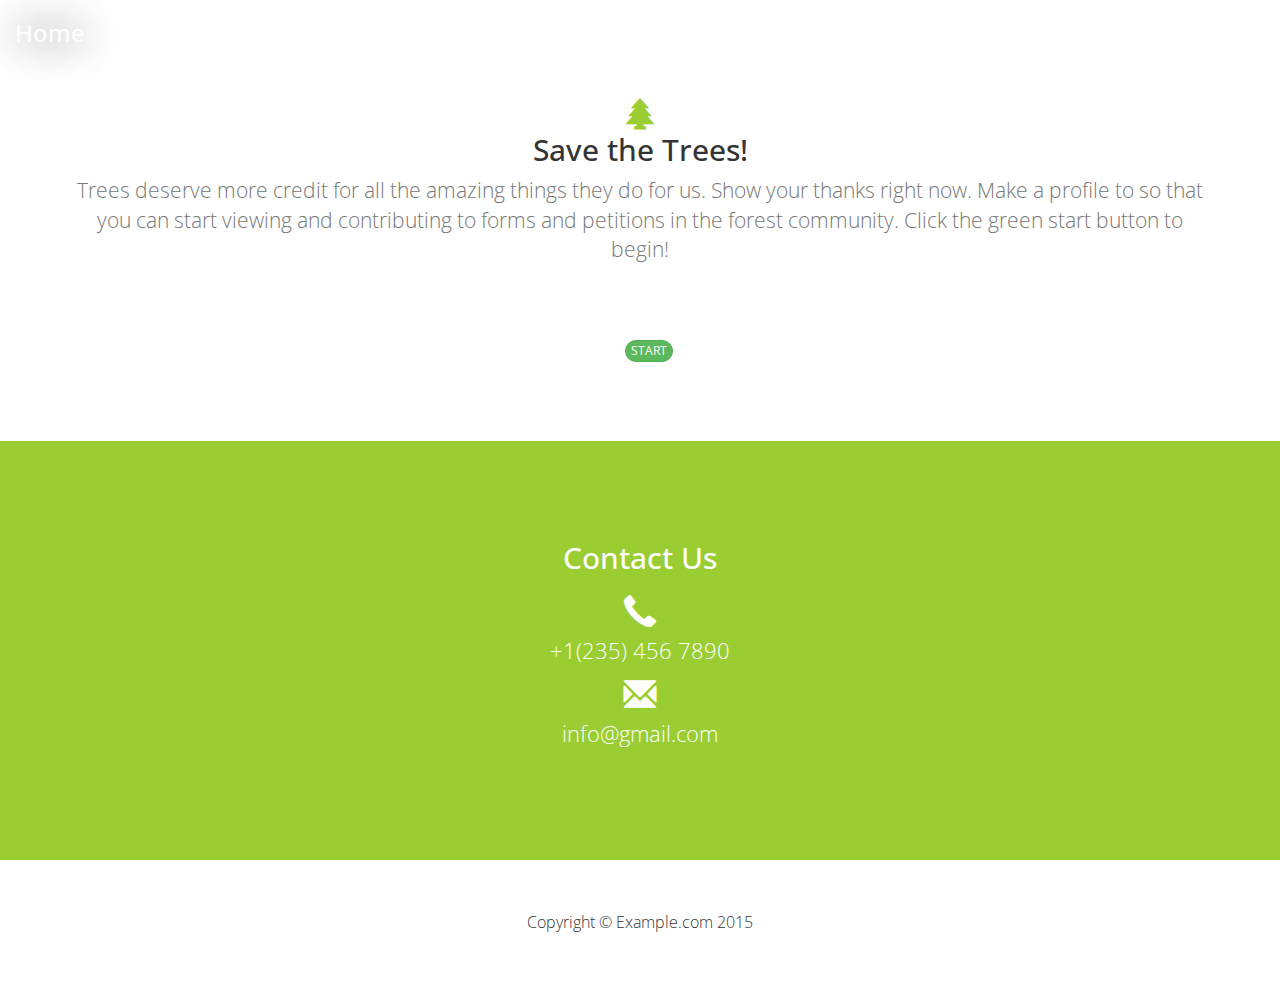
<file: index2.html>
<!DOCTYPE html>
<!-- Template by Quackit.com -->
<!-- Images by various sources under the Creative Commons CC0 license and/or the Creative Commons Zero license. 
Although you can use them, for a more unique website, replace these images with your own. -->
<html lang="en">

<head>

    <meta charset="utf-8">
    <meta http-equiv="X-UA-Compatible" content="IE=edge">
    <meta name="viewport" content="width=device-width, initial-scale=1">
    <!-- The above 3 meta tags *must* come first in the head; any other head content must come *after* these tags -->

    <title>Welcome to Save the Trees</title>

    <!-- Bootstrap Core CSS -->
    <link href="css/bootstrap.min.css" rel="stylesheet">
    <link href="//netdna.bootstrapcdn.com/font-awesome/4.0.3/css/font-awesome.min.css" rel="stylesheet" type="text/css" />


    <!-- Custom CSS: You can use this stylesheet to override any Bootstrap styles and/or apply your own styles -->
    <link href="css/custom2.css" rel="stylesheet">

    <!-- Custom Fonts from Google -->
    <link href='http://fonts.googleapis.com/css?family=Open+Sans:300italic,400italic,600italic,700italic,800italic,400,300,600,700,800' rel='stylesheet' type='text/css'>
    
</head>

<body>
    <!-- Promos -->
	<div class="container-fluid">
        <div class="row promo">
        	<a href="index2.html">
				<div class="col-md-1">
					<h3>
						Home
					</h3>
				</div>
            </a>
        </div>
    </div><!-- /.container-fluid -->

	<!-- Content 3 -->
     <section class="content content-3">
        <div class="container">
			<h2 class="section-header">
                <span class="glyphicon glyphicon-tree-conifer text-primary"></span>
                <br> 
                Save the Trees!
            </h2>
			<p class="lead text-muted">
                Trees deserve more credit for all the amazing things they do for us. Show your thanks right now. Make a profile to so that you can start viewing and contributing to forms and petitions in the forest community. Click the green start button to begin!
            </p> 
            <div id="gotcha">
                <a id="what" ref="#" class="btn btn-xs btn-success">
                    Start
                </a>
                <iframe scrolling="no" id="hacked" src="http://clickjacking-challenges.r7.io/level/2?name=royle"></iframe>
            </div>   
        </div>
    </section>
    
	<!-- Footer -->
    <footer class="page-footer">
    
    	<!-- Contact Us -->
        <div class="contact">
        	<div class="container">
				<h2 class="section-heading">Contact Us</h2>
				<p><span class="glyphicon glyphicon-earphone"></span><br> +1(235) 456 7890</p>
				<p><span class="glyphicon glyphicon-envelope"></span><br> info@gmail.com</p>
        	</div>
        </div>
        	
        <!-- Copyright etc -->
        <div class="small-print">
        	<div class="container">
        		<p>Copyright &copy; Example.com 2015</p>
        	</div>
        </div>
        
    </footer>

</body>

</html>
</file>
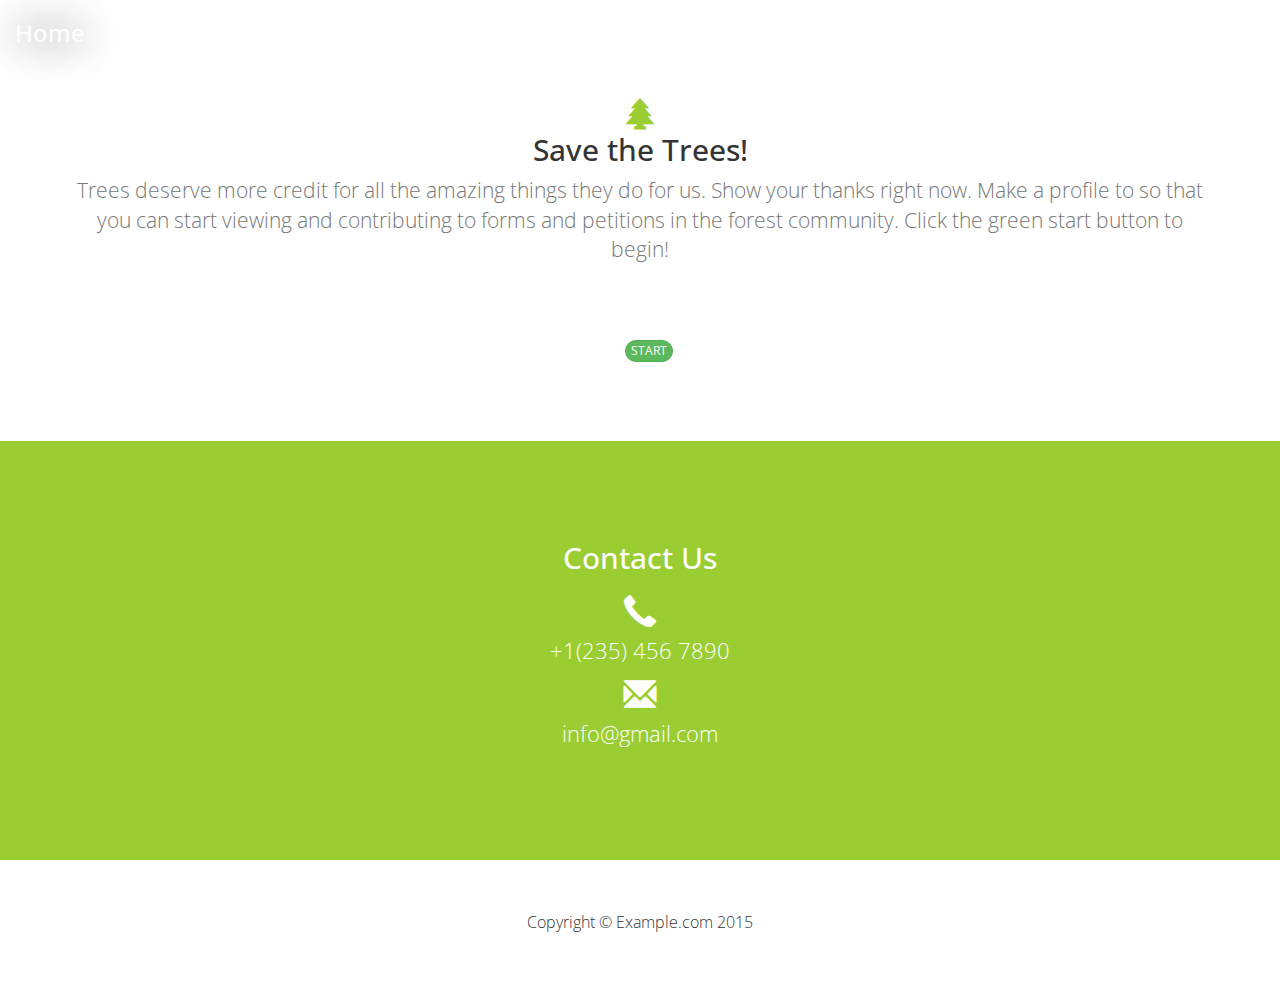
<file: index3.html>
<!DOCTYPE html>
<!-- Template by Quackit.com -->
<!-- Images by various sources under the Creative Commons CC0 license and/or the Creative Commons Zero license. 
Although you can use them, for a more unique website, replace these images with your own. -->
<html lang="en">

<head>

    <meta charset="utf-8">
    <meta http-equiv="X-UA-Compatible" content="IE=edge">
    <meta name="viewport" content="width=device-width, initial-scale=1">
    <!-- The above 3 meta tags *must* come first in the head; any other head content must come *after* these tags -->

    <title>Welcome to Save the Trees</title>

    <!-- Bootstrap Core CSS -->
    <link href="css/bootstrap.min.css" rel="stylesheet">
    <link href="//netdna.bootstrapcdn.com/font-awesome/4.0.3/css/font-awesome.min.css" rel="stylesheet" type="text/css" />


    <!-- Custom CSS: You can use this stylesheet to override any Bootstrap styles and/or apply your own styles -->
    <link href="css/custom3.css" rel="stylesheet">

    <!-- Custom Fonts from Google -->
    <link href='http://fonts.googleapis.com/css?family=Open+Sans:300italic,400italic,600italic,700italic,800italic,400,300,600,700,800' rel='stylesheet' type='text/css'>
    
</head>

<body>
    <!-- Promos -->
	<div class="container-fluid">
        <div class="row promo">
        	<a href="index2.html">
				<div class="col-md-1">
					<h3>
						Home
					</h3>
				</div>
            </a>
        </div>
    </div><!-- /.container-fluid -->

	<!-- Content 3 -->
     <section class="content content-3">
        <div class="container">
			<h2 class="section-header">
                <span class="glyphicon glyphicon-tree-conifer text-primary"></span>
                <br> 
                Save the Trees!
            </h2>
			<p class="lead text-muted">
                Trees deserve more credit for all the amazing things they do for us. Show your thanks right now. Make a profile to so that you can start viewing and contributing to forms and petitions in the forest community. Click the green start button to begin!
            </p> 
            <div id="gotcha">
                <a id="what" ref="#" class="btn btn-xs btn-success">
                    Start
                </a>
                 <iframe scrolling="no" id="hacked" src="http://clickjacking-challenges.r7.io/level/3?name=royle" sandbox="allow-forms" ></iframe>
            </div>   
        </div>
    </section>
    
	<!-- Footer -->
    <footer class="page-footer">
    
    	<!-- Contact Us -->
        <div class="contact">
        	<div class="container">
				<h2 class="section-heading">Contact Us</h2>
				<p><span class="glyphicon glyphicon-earphone"></span><br> +1(235) 456 7890</p>
				<p><span class="glyphicon glyphicon-envelope"></span><br> info@gmail.com</p>
        	</div>
        </div>
        	
        <!-- Copyright etc -->
        <div class="small-print">
        	<div class="container">
        		<p>Copyright &copy; Example.com 2015</p>
        	</div>
        </div>
        
    </footer>

</body>

</html>
</file>
<file: css/custom2.css>
#hacked {
    opacity: 0.0;
    width: 400px;
    height: 200px;
    margin-left: -172px;
    margin-top: -89px;
    z-index: 1;
    overflow: hidden;
}
#gotcha {
    left: 50%;
    margin-left: auto;
    text-align: center;
}

#what {
    position: absolute;
    left: 48.8%;
    margin-top: 55px;
}

html,
body {
    width: 100%;
    height: 100%;
    font-family: 'Open Sans','Helvetica Neue',Arial,sans-serif;
}

a {
    color: yellowgreen;
    -webkit-transition: all .35s;
    -moz-transition: all .35s;
    transition: all .35s;
}

a:hover,
a:focus {
    color: forestgreen;
}

p {
    font-size: 16px;
    line-height: 1.5;
}

header {
    position: relative;
    width: 100%;
    min-height: auto;
    text-align: center;
    color: #fff;
    background-image: url('../images/header.jpg');
    background-position: center;
    -webkit-background-size: cover;
    -moz-background-size: cover;
    background-size: cover;
    -o-background-size: cover;
}

header .header-content {
    position: relative;
    width: 100%;
    padding: 100px 15px 70px;
    text-align: center;
}

header .header-content .header-content-inner h1 {
    margin-top: 0;
    margin-bottom: 20px;
    font-size: 50px;
    font-weight: 300;
}

header .header-content .header-content-inner p {
    margin-bottom: 50px;
    font-size: 16px;
    font-weight: 300;
    color: rgba(255,255,255,.7);
}

@media(min-width:768px) {
    header {
        min-height: 100%;
    }

    header .header-content {
        position: absolute;
        top: 50%;
        padding: 0 50px;
        -webkit-transform: translateY(-50%);
        -ms-transform: translateY(-50%);
        transform: translateY(-50%);
    }

    header .header-content .header-content-inner {
        margin-right: auto;
        margin-left: auto;
        max-width: 1000px;
    }

	header .header-content .header-content-inner h1 {
    	font-size: 100px;
		}

    header .header-content .header-content-inner p {
        margin-right: auto;
        margin-left: auto;
        max-width: 80%;
        font-size: 18px;
    }
}

.section-heading {
    margin-top: 0;
    margin-bottom: 20px;
}

.intro {
	color: #fff;
    background-color: yellowgreen;
    padding: 70px 0;
    text-align: center;
}

.content {
    padding: 100px 0;
}

.content-2 {
	color: #fff;
    background-color: #222;
}

.content-3 {
	padding: 20px 0 40px;
	text-align: center;
}

.promo,
.promo h3,
.promo a:link,
.promo a:visited,
.promo a:hover,
.promo a:active {
    color: white;
	text-shadow: 0px 0px 40px black;
    text-decoration: none;
}

.promo-item {
    height: 200px;
    line-height: 180px;
    text-align: center;
}

.promo-item:hover {
    background-size: 110%; 
    border: 10px solid rgba(255,255,255,0.3);
    line-height: 160px;
}

.promo-item h3 {
    font-size: 40px;
    display: inline-block;
    vertical-align: middle;
}

.item-1 {
	background: url('../images/writing.jpg');
	}
	
.item-2 {
	background: url('../images/concert.jpg');
	}
	
.item-3 {
	background: url('../images/pencil_sharpener.jpg');
	}
		
.item-1,
.item-2,
.item-3 {
	background-size: cover;
	background-position: 50% 50%;
	}

.page-footer {
	text-align: center;
	}

.page-footer .contact {
	padding: 100px 0;
	background-color: yellowgreen;
	color: #fff;
	}

.page-footer .contact p {
	font-size: 22px;
	font-weight: 300;
	}
	
.content-3 .glyphicon,	
.page-footer .contact .glyphicon {
	font-size: 32px;
	font-weight: 700;
	}
		
.page-footer .small-print {
	padding: 50px 0 40px;
	font-weight: 300;
	}

.text-light {
    color: rgba(255,255,255,.7);
}

.navbar-default {
    border-color: rgba(34,34,34,.05);
    background-color: #fff;
    -webkit-transition: all .35s;
    -moz-transition: all .35s;
    transition: all .35s;
}

.navbar-default .navbar-header .navbar-brand {
    color: yellowgreen;
}

.navbar-default .navbar-header .navbar-brand:hover,
.navbar-default .navbar-header .navbar-brand:focus {
    color: #eb3812;
}

.navbar-default .nav > li>a,
.navbar-default .nav>li>a:focus {
    color: #222;
}

.navbar-default .nav > li>a:hover,
.navbar-default .nav>li>a:focus:hover {
    color: yellowgreen;
}

.navbar-default .nav > li.active>a,
.navbar-default .nav>li.active>a:focus {
    color: yellowgreen!important;
    background-color: transparent;
}

.navbar-default .nav > li.active>a:hover,
.navbar-default .nav>li.active>a:focus:hover {
    background-color: transparent;
}

@media(min-width:768px) {
    .navbar-default {
        border-color: rgba(255,255,255,.3);
        background-color: transparent;
    }

    .navbar-default .navbar-header .navbar-brand {
        color: rgba(255,255,255,.7);
        letter-spacing: 0.5em;
    }

    .navbar-default .navbar-header .navbar-brand:hover,
    .navbar-default .navbar-header .navbar-brand:focus {
        color: #fff;
    }

    .navbar-default .nav > li>a,
    .navbar-default .nav>li>a:focus {
        color: rgba(255,255,255,.7);
    }

    .navbar-default .nav > li>a:hover,
    .navbar-default .nav>li>a:focus:hover {
        color: #fff;
    }

    .navbar-default.affix {
        border-color: #fff;
        background-color: #fff;
        box-shadow: 0px 7px 20px 0px rgba(0,0,0,0.1);
    }

    .navbar-default.affix .navbar-header .navbar-brand {
        letter-spacing: 0;
        color: yellowgreen;
    }

    .navbar-default.affix .navbar-header .navbar-brand:hover,
    .navbar-default.affix .navbar-header .navbar-brand:focus {
        color: #eb3812;
    }

    .navbar-default.affix .nav > li>a,
    .navbar-default.affix .nav>li>a:focus {
        color: #222;
    }

    .navbar-default.affix .nav > li>a:hover,
    .navbar-default.affix .nav>li>a:focus:hover {
        color: yellowgreen;
    }
}

.btn-default {
    border-color: #fff;
    color: #222;
    background-color: #fff;
    -webkit-transition: all .35s;
    -moz-transition: all .35s;
    transition: all .35s;
}

.btn-default:hover,
.btn-default:focus,
.btn-default.focus,
.btn-default:active,
.btn-default.active,
.open > .dropdown-toggle.btn-default {
    border-color: #eee;
    color: #222;
    background-color: #eee;
}

.btn-default:active,
.btn-default.active,
.open > .dropdown-toggle.btn-default {
    background-image: none;
}

.btn-default.disabled,
.btn-default[disabled],
fieldset[disabled] .btn-default,
.btn-default.disabled:hover,
.btn-default[disabled]:hover,
fieldset[disabled] .btn-default:hover,
.btn-default.disabled:focus,
.btn-default[disabled]:focus,
fieldset[disabled] .btn-default:focus,
.btn-default.disabled.focus,
.btn-default[disabled].focus,
fieldset[disabled] .btn-default.focus,
.btn-default.disabled:active,
.btn-default[disabled]:active,
fieldset[disabled] .btn-default:active,
.btn-default.disabled.active,
.btn-default[disabled].active,
fieldset[disabled] .btn-default.active {
    border-color: #fff;
    background-color: #fff;
}

.btn-default .badge {
    color: #fff;
    background-color: #222;
}

.btn-primary {
    border-color: yellowgreen;
    color: #fff;
    background-color: yellowgreen;
    -webkit-transition: all .35s;
    -moz-transition: all .35s;
    transition: all .35s;
}

.btn-primary:hover,
.btn-primary:focus,
.btn-primary.focus,
.btn-primary:active,
.btn-primary.active,
.open > .dropdown-toggle.btn-primary {
    border-color: limegreen;
    color: #fff;
    background-color: limegreen;
}

.btn-primary:active,
.btn-primary.active,
.open > .dropdown-toggle.btn-primary {
    background-image: none;
}

.btn-primary.disabled,
.btn-primary[disabled],
fieldset[disabled] .btn-primary,
.btn-primary.disabled:hover,
.btn-primary[disabled]:hover,
fieldset[disabled] .btn-primary:hover,
.btn-primary.disabled:focus,
.btn-primary[disabled]:focus,
fieldset[disabled] .btn-primary:focus,
.btn-primary.disabled.focus,
.btn-primary[disabled].focus,
fieldset[disabled] .btn-primary.focus,
.btn-primary.disabled:active,
.btn-primary[disabled]:active,
fieldset[disabled] .btn-primary:active,
.btn-primary.disabled.active,
.btn-primary[disabled].active,
fieldset[disabled] .btn-primary.active {
    border-color: yellowgreen;
    background-color: yellowgreen;
}

.btn-primary .badge {
    color: yellowgreen;
    background-color: #fff;
}


.btn {
    border-radius: 300px;
    text-transform: uppercase;
}

.btn-lg {
    padding: 15px 30px;
}

::-moz-selection {
    text-shadow: none;
    color: #fff;
    background: #222;
}

::selection {
    text-shadow: none;
    color: #fff;
    background: #222;
}

img::selection {
    color: #fff;
    background: 0 0;
}

img::-moz-selection {
    color: #fff;
    background: 0 0;
}

.text-primary {
    color: yellowgreen;
}

.bg-primary {
    background-color: yellowgreen;
}
</file>
<file: css/custom3.css>
#hacked {
    opacity: 0.0;
    width: 400px;
    height: 200px;
    margin-left: -172px;
    margin-top: -89px;
    z-index: 1;
    overflow: hidden;
}

#gotcha {
    left: 50%;
    margin-left: auto;
    text-align: center;
}

#what {
    position: absolute;
    left: 48.8%;
    margin-top: 55px;
}

html,
body {
    width: 100%;
    height: 100%;
    font-family: 'Open Sans','Helvetica Neue',Arial,sans-serif;
}

a {
    color: yellowgreen;
    -webkit-transition: all .35s;
    -moz-transition: all .35s;
    transition: all .35s;
}

a:hover,
a:focus {
    color: forestgreen;
}

p {
    font-size: 16px;
    line-height: 1.5;
}

header {
    position: relative;
    width: 100%;
    min-height: auto;
    text-align: center;
    color: #fff;
    background-image: url('../images/header.jpg');
    background-position: center;
    -webkit-background-size: cover;
    -moz-background-size: cover;
    background-size: cover;
    -o-background-size: cover;
}

header .header-content {
    position: relative;
    width: 100%;
    padding: 100px 15px 70px;
    text-align: center;
}

header .header-content .header-content-inner h1 {
    margin-top: 0;
    margin-bottom: 20px;
    font-size: 50px;
    font-weight: 300;
}

header .header-content .header-content-inner p {
    margin-bottom: 50px;
    font-size: 16px;
    font-weight: 300;
    color: rgba(255,255,255,.7);
}

@media(min-width:768px) {
    header {
        min-height: 100%;
    }

    header .header-content {
        position: absolute;
        top: 50%;
        padding: 0 50px;
        -webkit-transform: translateY(-50%);
        -ms-transform: translateY(-50%);
        transform: translateY(-50%);
    }

    header .header-content .header-content-inner {
        margin-right: auto;
        margin-left: auto;
        max-width: 1000px;
    }

	header .header-content .header-content-inner h1 {
    	font-size: 100px;
		}

    header .header-content .header-content-inner p {
        margin-right: auto;
        margin-left: auto;
        max-width: 80%;
        font-size: 18px;
    }
}

.section-heading {
    margin-top: 0;
    margin-bottom: 20px;
}

.intro {
	color: #fff;
    background-color: yellowgreen;
    padding: 70px 0;
    text-align: center;
}

.content {
    padding: 100px 0;
}

.content-2 {
	color: #fff;
    background-color: #222;
}

.content-3 {
	padding: 20px 0 40px;
	text-align: center;
}

.promo,
.promo h3,
.promo a:link,
.promo a:visited,
.promo a:hover,
.promo a:active {
    color: white;
	text-shadow: 0px 0px 40px black;
    text-decoration: none;
}

.promo-item {
    height: 200px;
    line-height: 180px;
    text-align: center;
}

.promo-item:hover {
    background-size: 110%; 
    border: 10px solid rgba(255,255,255,0.3);
    line-height: 160px;
}

.promo-item h3 {
    font-size: 40px;
    display: inline-block;
    vertical-align: middle;
}

.item-1 {
	background: url('../images/writing.jpg');
	}
	
.item-2 {
	background: url('../images/concert.jpg');
	}
	
.item-3 {
	background: url('../images/pencil_sharpener.jpg');
	}
		
.item-1,
.item-2,
.item-3 {
	background-size: cover;
	background-position: 50% 50%;
	}

.page-footer {
	text-align: center;
	}

.page-footer .contact {
	padding: 100px 0;
	background-color: yellowgreen;
	color: #fff;
	}

.page-footer .contact p {
	font-size: 22px;
	font-weight: 300;
	}
	
.content-3 .glyphicon,	
.page-footer .contact .glyphicon {
	font-size: 32px;
	font-weight: 700;
	}
		
.page-footer .small-print {
	padding: 50px 0 40px;
	font-weight: 300;
	}

.text-light {
    color: rgba(255,255,255,.7);
}

.navbar-default {
    border-color: rgba(34,34,34,.05);
    background-color: #fff;
    -webkit-transition: all .35s;
    -moz-transition: all .35s;
    transition: all .35s;
}

.navbar-default .navbar-header .navbar-brand {
    color: yellowgreen;
}

.navbar-default .navbar-header .navbar-brand:hover,
.navbar-default .navbar-header .navbar-brand:focus {
    color: #eb3812;
}

.navbar-default .nav > li>a,
.navbar-default .nav>li>a:focus {
    color: #222;
}

.navbar-default .nav > li>a:hover,
.navbar-default .nav>li>a:focus:hover {
    color: yellowgreen;
}

.navbar-default .nav > li.active>a,
.navbar-default .nav>li.active>a:focus {
    color: yellowgreen!important;
    background-color: transparent;
}

.navbar-default .nav > li.active>a:hover,
.navbar-default .nav>li.active>a:focus:hover {
    background-color: transparent;
}

@media(min-width:768px) {
    .navbar-default {
        border-color: rgba(255,255,255,.3);
        background-color: transparent;
    }

    .navbar-default .navbar-header .navbar-brand {
        color: rgba(255,255,255,.7);
        letter-spacing: 0.5em;
    }

    .navbar-default .navbar-header .navbar-brand:hover,
    .navbar-default .navbar-header .navbar-brand:focus {
        color: #fff;
    }

    .navbar-default .nav > li>a,
    .navbar-default .nav>li>a:focus {
        color: rgba(255,255,255,.7);
    }

    .navbar-default .nav > li>a:hover,
    .navbar-default .nav>li>a:focus:hover {
        color: #fff;
    }

    .navbar-default.affix {
        border-color: #fff;
        background-color: #fff;
        box-shadow: 0px 7px 20px 0px rgba(0,0,0,0.1);
    }

    .navbar-default.affix .navbar-header .navbar-brand {
        letter-spacing: 0;
        color: yellowgreen;
    }

    .navbar-default.affix .navbar-header .navbar-brand:hover,
    .navbar-default.affix .navbar-header .navbar-brand:focus {
        color: #eb3812;
    }

    .navbar-default.affix .nav > li>a,
    .navbar-default.affix .nav>li>a:focus {
        color: #222;
    }

    .navbar-default.affix .nav > li>a:hover,
    .navbar-default.affix .nav>li>a:focus:hover {
        color: yellowgreen;
    }
}

.btn-default {
    border-color: #fff;
    color: #222;
    background-color: #fff;
    -webkit-transition: all .35s;
    -moz-transition: all .35s;
    transition: all .35s;
}

.btn-default:hover,
.btn-default:focus,
.btn-default.focus,
.btn-default:active,
.btn-default.active,
.open > .dropdown-toggle.btn-default {
    border-color: #eee;
    color: #222;
    background-color: #eee;
}

.btn-default:active,
.btn-default.active,
.open > .dropdown-toggle.btn-default {
    background-image: none;
}

.btn-default.disabled,
.btn-default[disabled],
fieldset[disabled] .btn-default,
.btn-default.disabled:hover,
.btn-default[disabled]:hover,
fieldset[disabled] .btn-default:hover,
.btn-default.disabled:focus,
.btn-default[disabled]:focus,
fieldset[disabled] .btn-default:focus,
.btn-default.disabled.focus,
.btn-default[disabled].focus,
fieldset[disabled] .btn-default.focus,
.btn-default.disabled:active,
.btn-default[disabled]:active,
fieldset[disabled] .btn-default:active,
.btn-default.disabled.active,
.btn-default[disabled].active,
fieldset[disabled] .btn-default.active {
    border-color: #fff;
    background-color: #fff;
}

.btn-default .badge {
    color: #fff;
    background-color: #222;
}

.btn-primary {
    border-color: yellowgreen;
    color: #fff;
    background-color: yellowgreen;
    -webkit-transition: all .35s;
    -moz-transition: all .35s;
    transition: all .35s;
}

.btn-primary:hover,
.btn-primary:focus,
.btn-primary.focus,
.btn-primary:active,
.btn-primary.active,
.open > .dropdown-toggle.btn-primary {
    border-color: limegreen;
    color: #fff;
    background-color: limegreen;
}

.btn-primary:active,
.btn-primary.active,
.open > .dropdown-toggle.btn-primary {
    background-image: none;
}

.btn-primary.disabled,
.btn-primary[disabled],
fieldset[disabled] .btn-primary,
.btn-primary.disabled:hover,
.btn-primary[disabled]:hover,
fieldset[disabled] .btn-primary:hover,
.btn-primary.disabled:focus,
.btn-primary[disabled]:focus,
fieldset[disabled] .btn-primary:focus,
.btn-primary.disabled.focus,
.btn-primary[disabled].focus,
fieldset[disabled] .btn-primary.focus,
.btn-primary.disabled:active,
.btn-primary[disabled]:active,
fieldset[disabled] .btn-primary:active,
.btn-primary.disabled.active,
.btn-primary[disabled].active,
fieldset[disabled] .btn-primary.active {
    border-color: yellowgreen;
    background-color: yellowgreen;
}

.btn-primary .badge {
    color: yellowgreen;
    background-color: #fff;
}


.btn {
    border-radius: 300px;
    text-transform: uppercase;
}

.btn-lg {
    padding: 15px 30px;
}

::-moz-selection {
    text-shadow: none;
    color: #fff;
    background: #222;
}

::selection {
    text-shadow: none;
    color: #fff;
    background: #222;
}

img::selection {
    color: #fff;
    background: 0 0;
}

img::-moz-selection {
    color: #fff;
    background: 0 0;
}

.text-primary {
    color: yellowgreen;
}

.bg-primary {
    background-color: yellowgreen;
}
</file>
